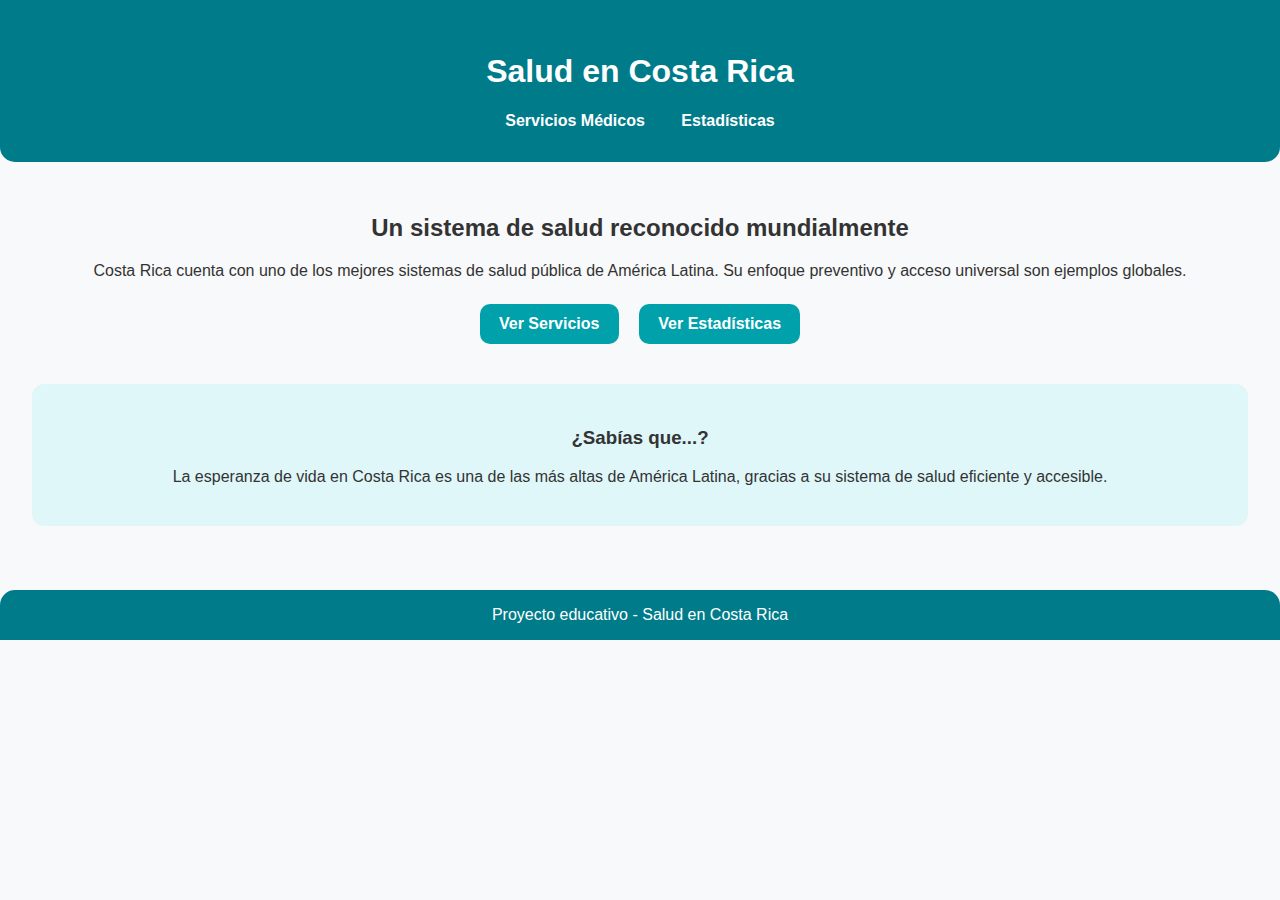
<file: index.html>
<!DOCTYPE html>
<html lang="es">
<head>
    <meta charset="UTF-8">
    <title>Salud en Costa Rica</title>
    <link rel="stylesheet" href="salud.css">
</head>
<body>
    <header>
        <h1>Salud en Costa Rica</h1>
        <nav>
            <a href="servicios.html">Servicios Médicos</a>
            <a href="estadisticas.html">Estadísticas</a>
        </nav>
    </header>

    <main>
        <section class="intro">
            <h2>Un sistema de salud reconocido mundialmente</h2>
            <p>Costa Rica cuenta con uno de los mejores sistemas de salud pública de América Latina. Su enfoque preventivo y acceso universal son ejemplos globales.</p>
            <div class="botones">
                <a class="btn" href="servicios.html">Ver Servicios</a>
                <a class="btn" href="estadisticas.html">Ver Estadísticas</a>
            </div>
        </section>

        <section class="destacado">
            <h3>¿Sabías que...?</h3>
            <p>La esperanza de vida en Costa Rica es una de las más altas de América Latina, gracias a su sistema de salud eficiente y accesible.</p>
        </section>
    </main>

    <footer>
        Proyecto educativo - Salud en Costa Rica
    </footer>
</body>
</html>
</file>
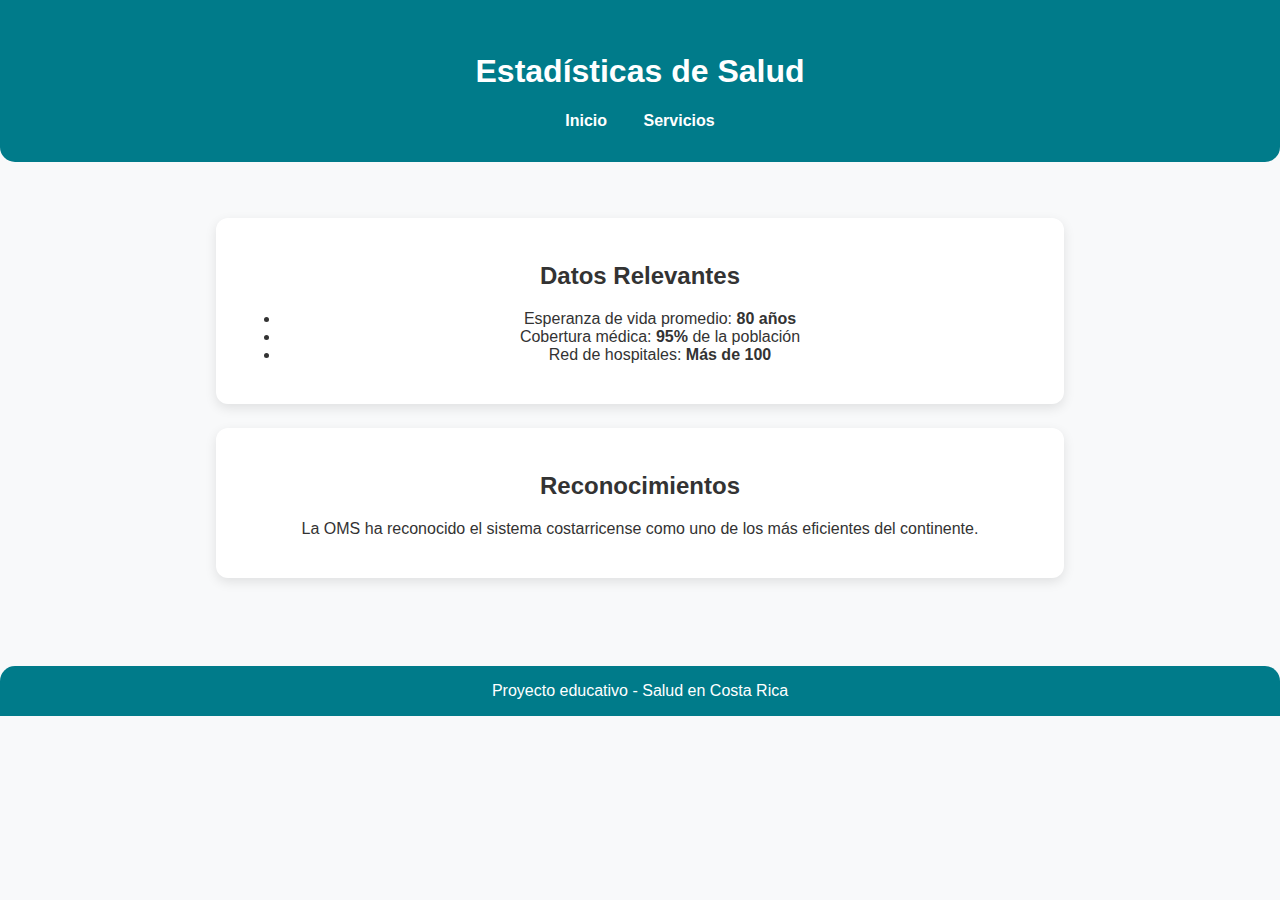
<file: Estadisticas.html>
<!DOCTYPE html>
<html lang="es">
<head>
    <meta charset="UTF-8">
    <title>Estadísticas</title>
    <link rel="stylesheet" href="salud.css">
</head>
<body>
    <header>
        <h1>Estadísticas de Salud</h1>
        <nav>
            <a href="index.html">Inicio</a>
            <a href="servicios.html">Servicios</a>
        </nav>
    </header>

    <main>
        <section class="contenido">
            <h2>Datos Relevantes</h2>
            <ul>
                <li>Esperanza de vida promedio: <strong>80 años</strong></li>
                <li>Cobertura médica: <strong>95%</strong> de la población</li>
                <li>Red de hospitales: <strong>Más de 100</strong></li>
            </ul>
        </section>

        <section class="contenido">
            <h2>Reconocimientos</h2>
            <p>La OMS ha reconocido el sistema costarricense como uno de los más eficientes del continente.</p>
        </section>
    </main>

    <footer>
        Proyecto educativo - Salud en Costa Rica
    </footer>
</body>
</html>
</file>
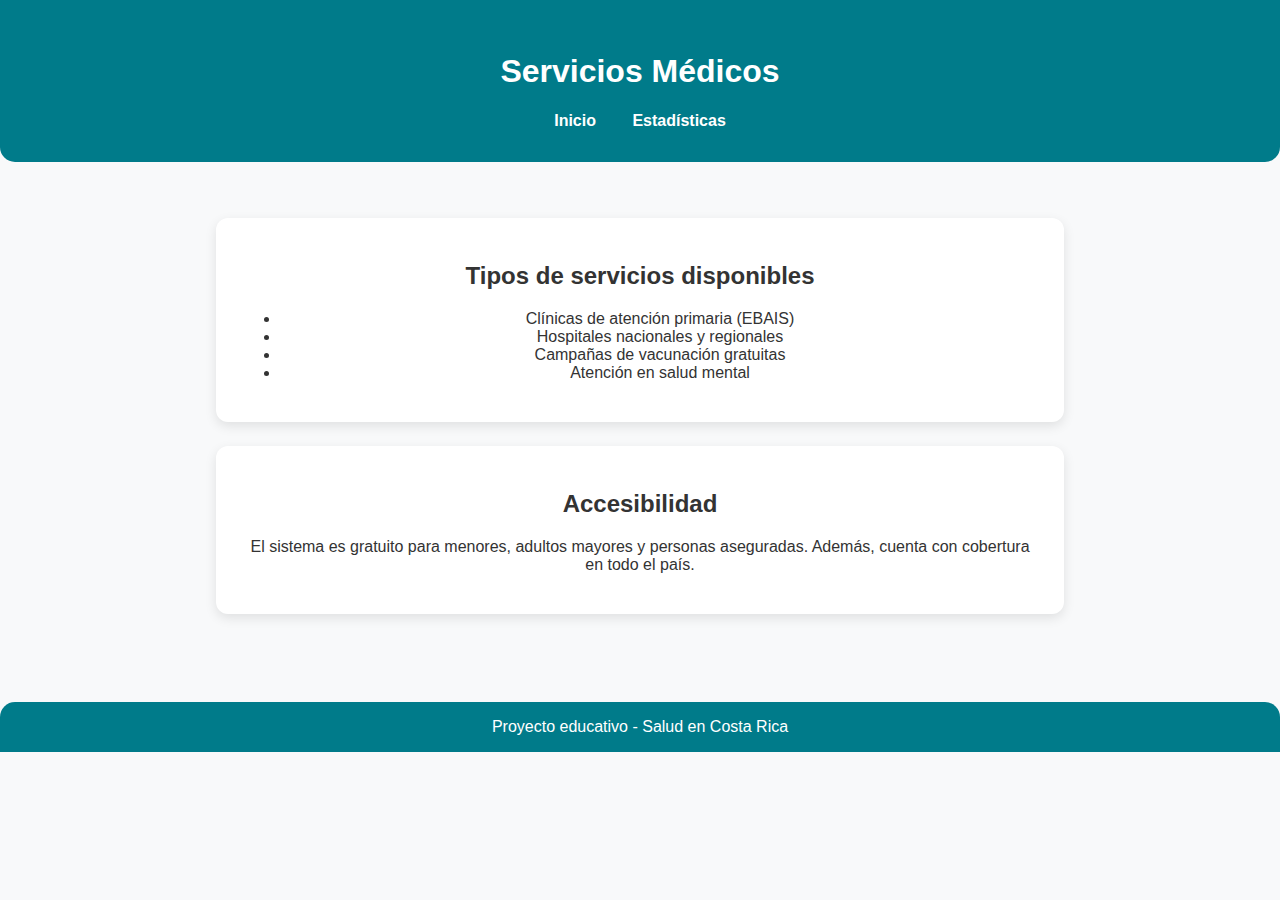
<file: servicios.html>
<!DOCTYPE html>
<html lang="es">
<head>
    <meta charset="UTF-8">
    <title>Servicios Médicos</title>
    <link rel="stylesheet" href="salud.css">
</head>
<body>
    <header>
        <h1>Servicios Médicos</h1>
        <nav>
            <a href="index.html">Inicio</a>
            <a href="estadisticas.html">Estadísticas</a>
        </nav>
    </header>

    <main>
        <section class="contenido">
            <h2>Tipos de servicios disponibles</h2>
            <ul>
                <li>Clínicas de atención primaria (EBAIS)</li>
                <li>Hospitales nacionales y regionales</li>
                <li>Campañas de vacunación gratuitas</li>
                <li>Atención en salud mental</li>
            </ul>
        </section>

        <section class="contenido">
            <h2>Accesibilidad</h2>
            <p>El sistema es gratuito para menores, adultos mayores y personas aseguradas. Además, cuenta con cobertura en todo el país.</p>
        </section>
    </main>

    <footer>
        Proyecto educativo - Salud en Costa Rica
    </footer>
</body>
</html>
</file>
<file: salud.css>
body {
    margin: 0;
    font-family: 'Segoe UI', sans-serif;
    background: #f8f9fa;
    color: #333;
    animation: fadeIn 1s ease-in;
}

@keyframes fadeIn {
    from {opacity: 0;}
    to {opacity: 1;}
}

header {
    background-color: #007B8A;
    color: white;
    text-align: center;
    padding: 2rem 1rem;
    border-bottom-left-radius: 15px;
    border-bottom-right-radius: 15px;
}

nav a {
    color: white;
    margin: 0 1rem;
    text-decoration: none;
    font-weight: bold;
    transition: color 0.3s;
}

nav a:hover {
    color: #FFD700;
}

main {
    padding: 2rem;
    text-align: center;
}

.intro {
    margin-bottom: 2rem;
}

.destacado {
    background-color: #e0f7fa;
    padding: 1.5rem;
    border-radius: 12px;
    margin-top: 2rem;
    animation: fadeInUp 1s ease-out;
}

@keyframes fadeInUp {
    from { opacity: 0; transform: translateY(20px);}
    to { opacity: 1; transform: translateY(0);}
}

.contenido {
    background-color: white;
    margin: 1.5rem auto;
    padding: 1.5rem;
    max-width: 800px;
    border-radius: 12px;
    box-shadow: 0 4px 12px rgba(0,0,0,0.1);
}

.botones {
    margin-top: 1rem;
}

.btn {
    background-color: #00a1ab;
    color: white;
    padding: 0.7rem 1.2rem;
    margin: 0.5rem;
    border: none;
    border-radius: 10px;
    text-decoration: none;
    font-weight: bold;
    display: inline-block;
    transition: background 0.3s ease;
}

.btn:hover {
    background-color: #007B8A;
}

footer {
    background-color: #007B8A;
    color: white;
    text-align: center;
    padding: 1rem;
    margin-top: 2rem;
    border-top-left-radius: 15px;
    border-top-right-radius: 15px;
}
</file>
